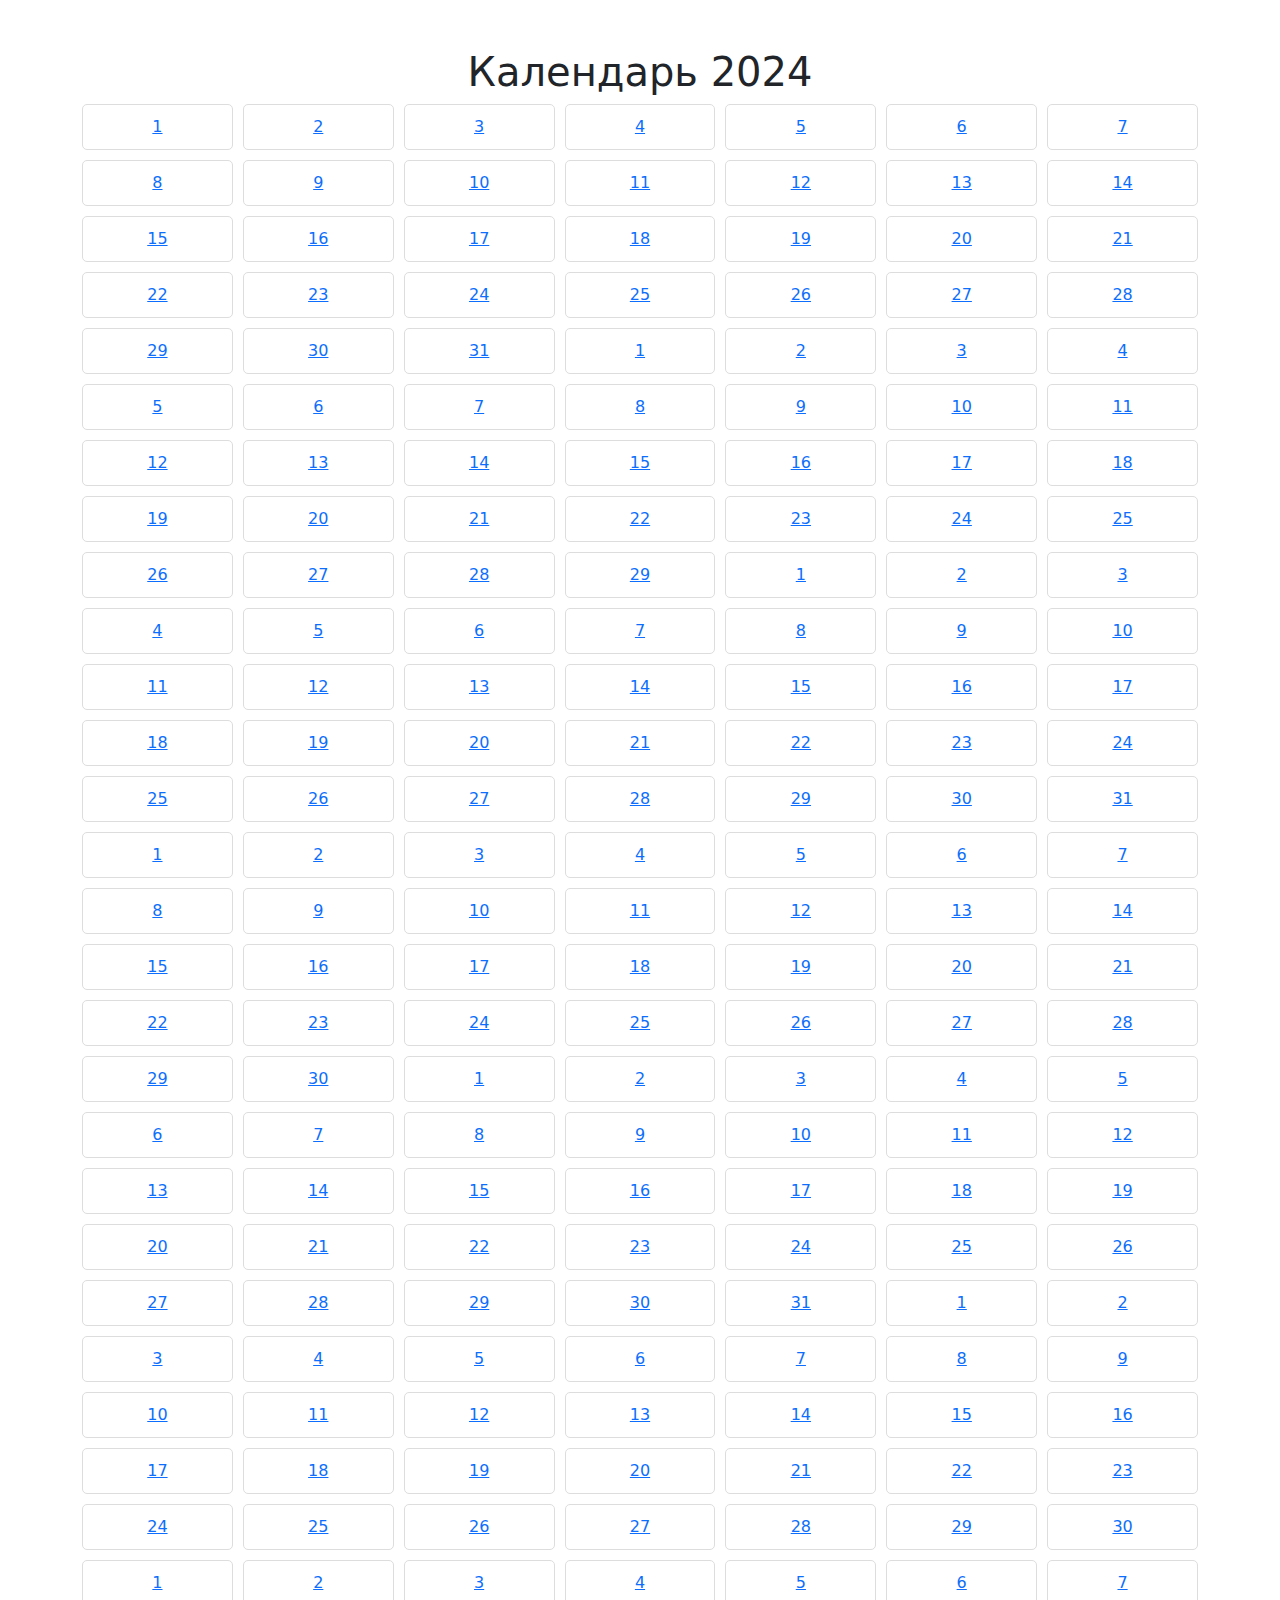
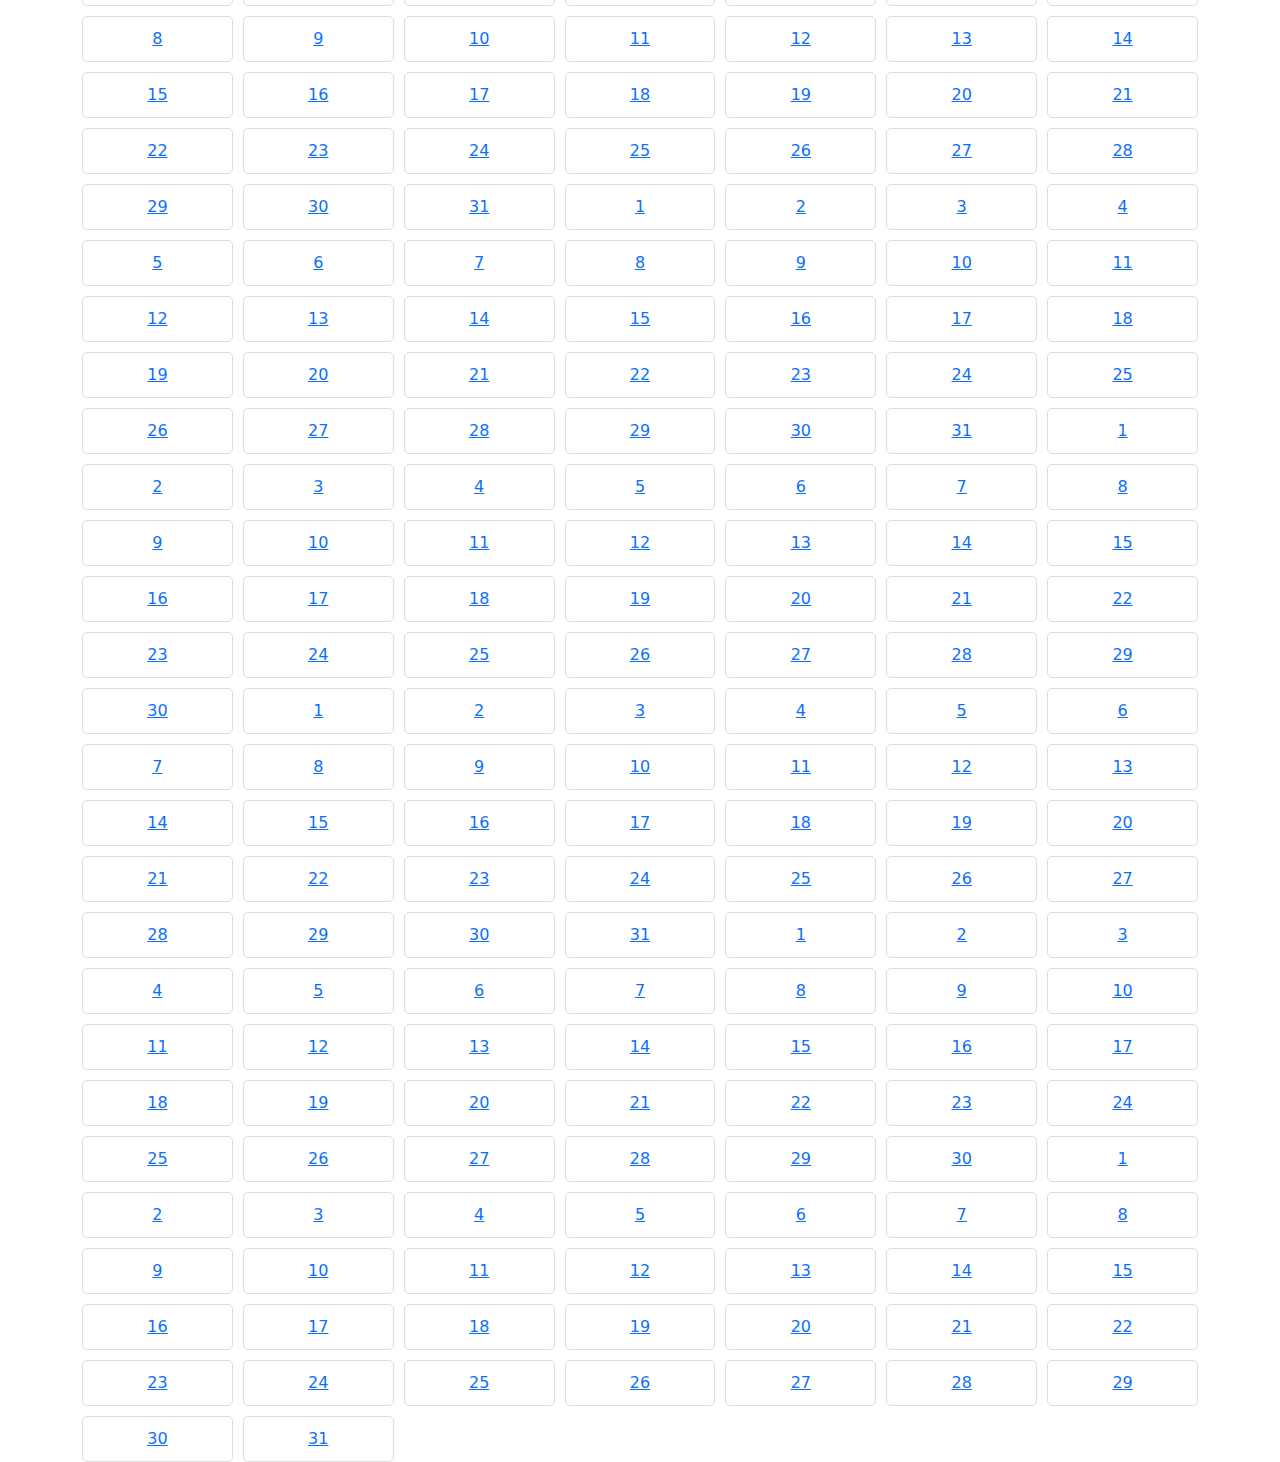
<file: pages/calendar.html>
<!DOCTYPE html>
<html lang="en">
<head>
    <meta charset="UTF-8">
    <meta name="viewport" content="width=device-width, initial-scale=1.0">
    <title>Календарь 2024</title>
    <link href="../css/calendar.css" rel="stylesheet">
    <link href="https://stackpath.bootstrapcdn.com/bootstrap/5.1.3/css/bootstrap.min.css" rel="stylesheet">
</head>
<body>
    <div class="container mt-5">
        <h1 class="text-center">Календарь 2024</h1>
        <div class="calendar"></div>
    </div>
    <script src="../js/calendar_script.js"></script>
    <script src="https://stackpath.bootstrapcdn.com/bootstrap/5.1.3/js/bootstrap.bundle.min.js"></script>
</body>
</html>
</file>
<file: css/calendar.css>
.calendar {
    display: grid;
    grid-template-columns: repeat(7, 1fr);
    gap: 10px;
}
.day {
    padding: 10px;
    text-align: center;
    border: 1px solid #ddd;
    border-radius: 5px;
}
</file>
